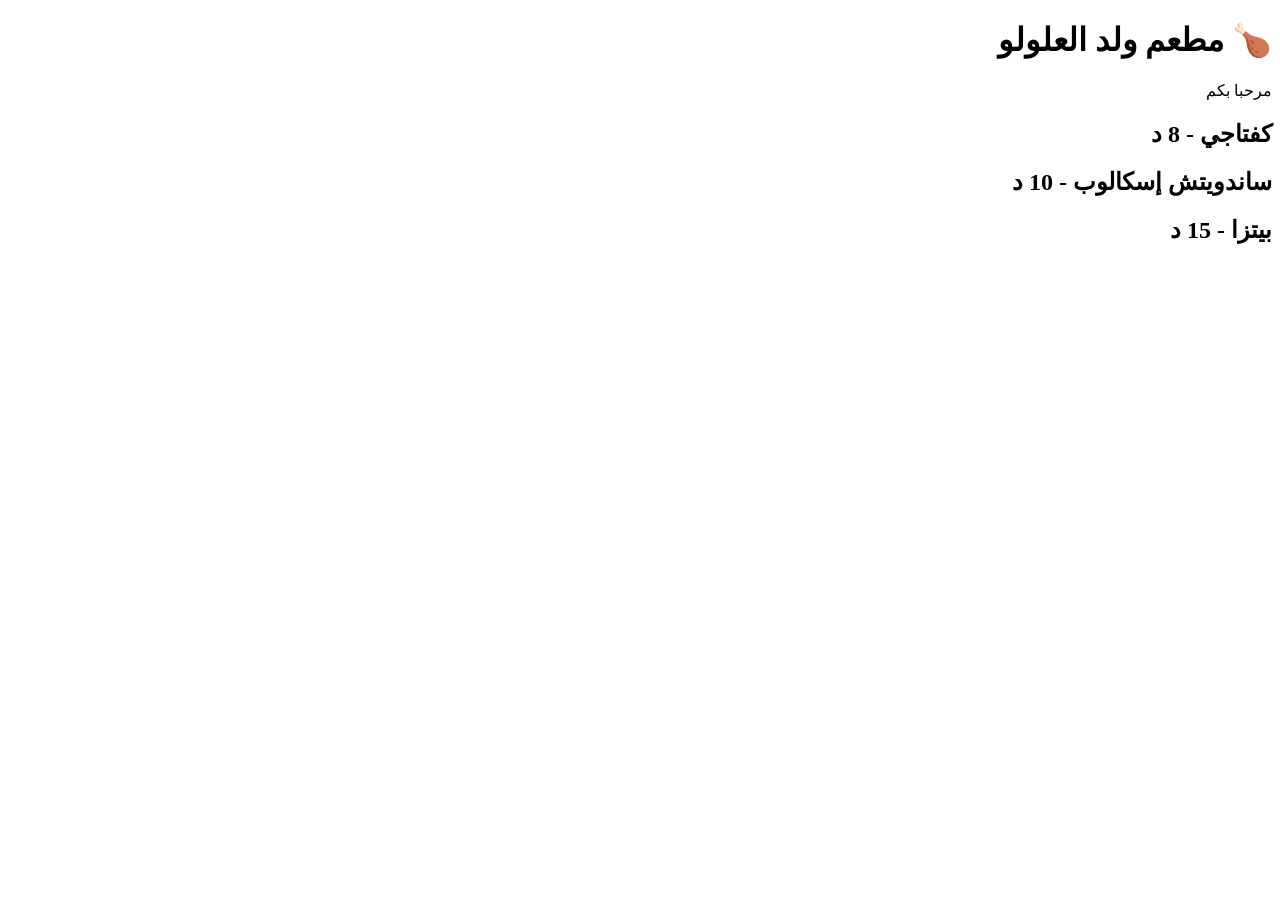
<file: weld-aloulou.html>
<!DOCTYPE html>
<html lang="ar" dir="rtl">
<head>
<meta charset="UTF-8">
<title>مطعم ولد العلولو</title>
</head>

<body>

<h1>🍗 مطعم ولد العلولو</h1>
<p>مرحبا بكم</p>

<h2>كفتاجي - 8 د</h2>
<h2>ساندويتش إسكالوب - 10 د</h2>
<h2>بيتزا - 15 د</h2>

</body>
</html>
</file>
